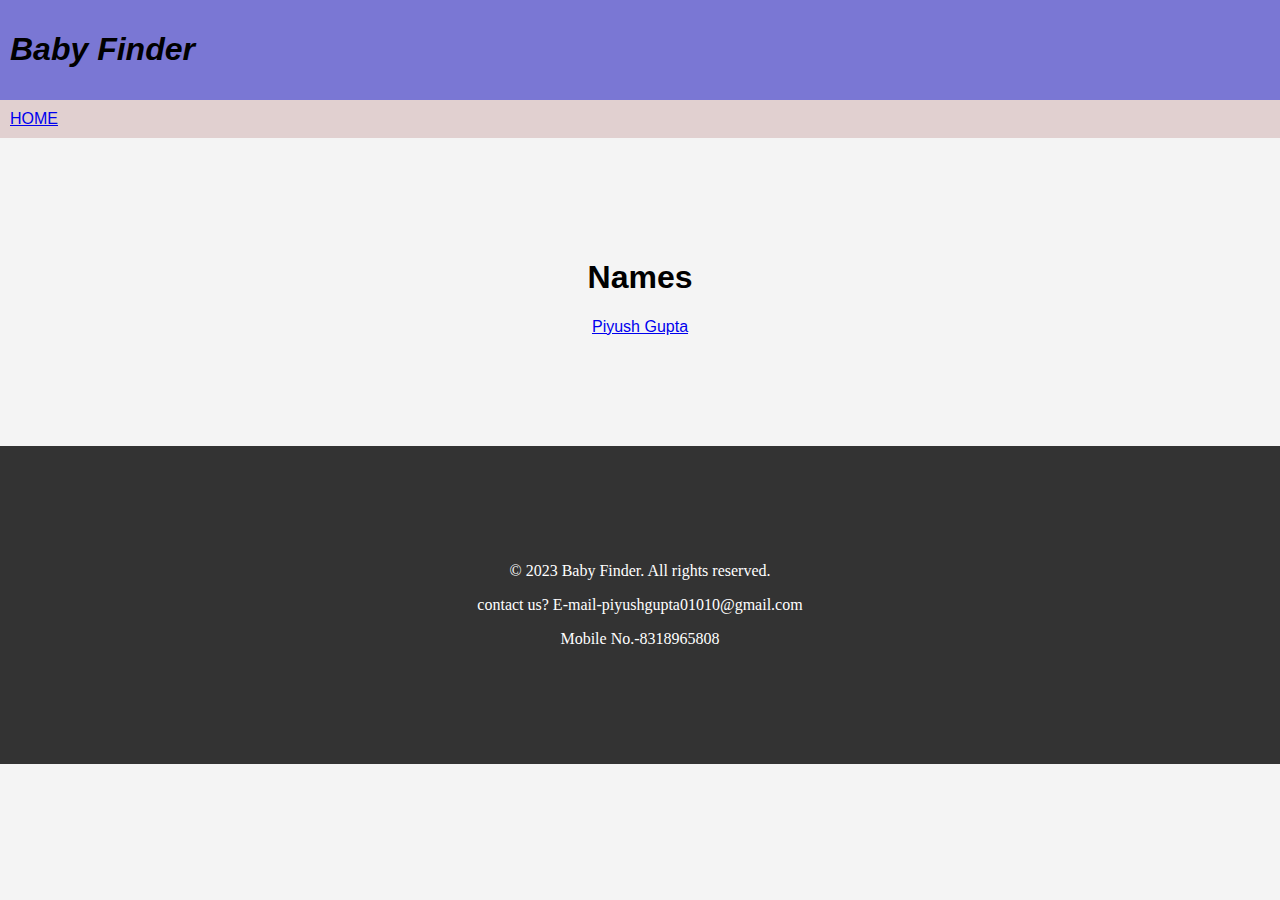
<file: index.html>
<!DOCTYPE html>
<html lang="en">
<head>
  <link rel="stylesheet" href="web1.css"> 
</head>
<body>
  <header>
    <h1>Baby Finder</h1>
  </header>
  <nav>
    <a href="index.html">HOME</a>
  </nav>
  <section>
    <article>
    <h1>Names</h1>
        <a href="web.html">Piyush Gupta</a> 
    </article>
  </section>

  <footer>
    <p>&copy; 2023 Baby Finder. All rights reserved.</p>
    <p>contact us? E-mail-piyushgupta01010@gmail.com</p>
    <p>Mobile No.-8318965808</p>

  </footer>

</body>
</html>
</file>
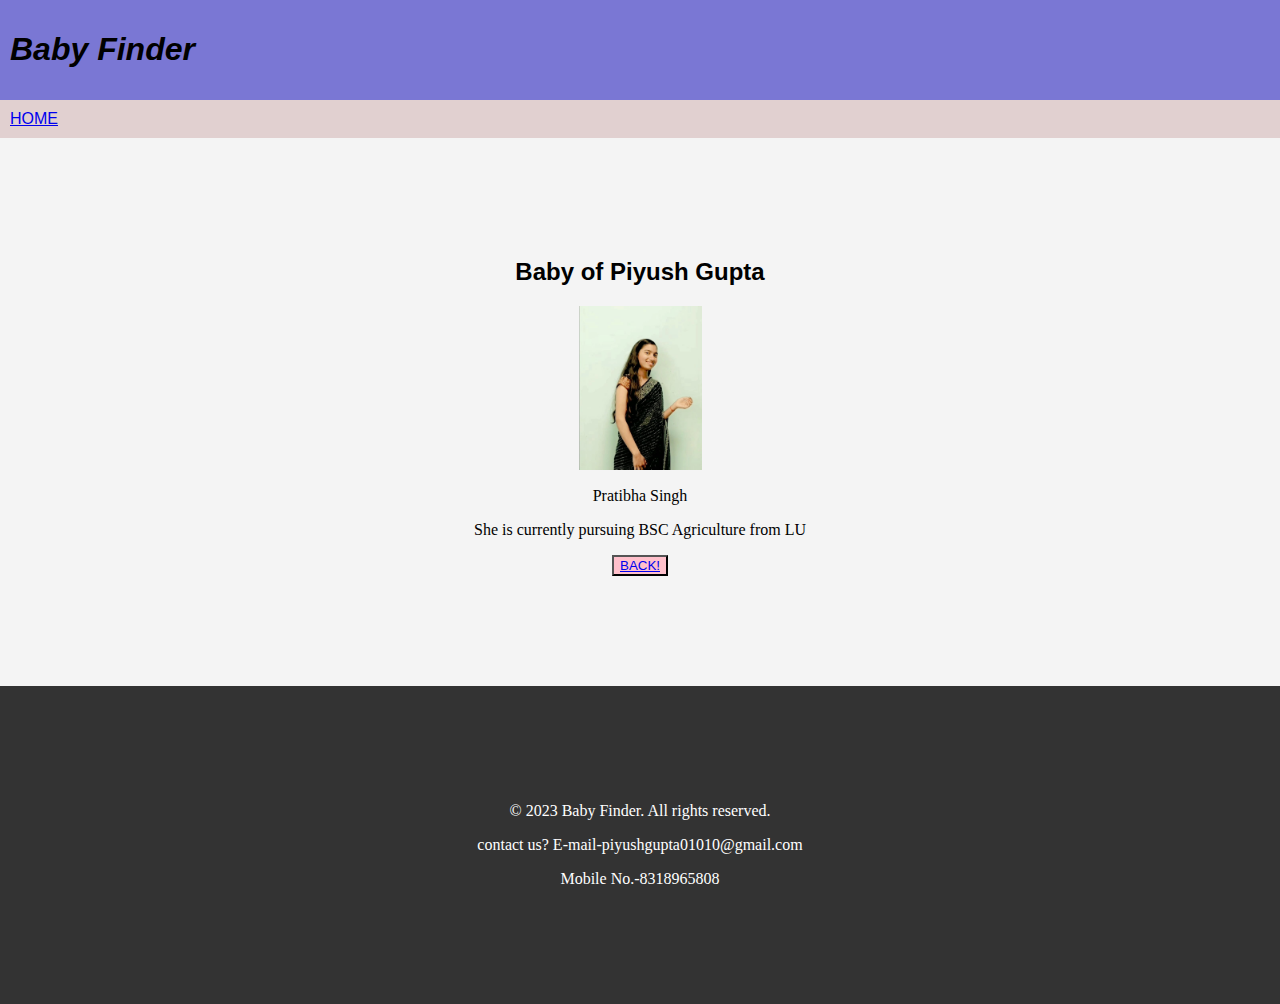
<file: baby.html>
<!DOCTYPE html>
<html lang="en">
<head>
  <link rel="stylesheet" href="web1.css"> 
</head>
<body>
  <header>
    <h1>Baby Finder</h1>
  </header>
  <nav>
    <a href="index.html">HOME</a>
  </nav>
  <section>
    <article>
      <h2>Baby of Piyush Gupta</h2>
      <div>
      <img src="pratibha.jpg" alt="image!">
      </div>
      <p>Pratibha Singh</p>
      <p>She is currently pursuing BSC Agriculture from LU</p>
      <button>
        <a href="web.html">BACK!</a> 
      </button>
      
    </article>
  </section>

  <footer>
    <p>&copy; 2023 Baby Finder. All rights reserved.</p>
    <p>contact us? E-mail-piyushgupta01010@gmail.com</p>
    <p>Mobile No.-8318965808</p>
  </footer>

</body>
</html>
</file>
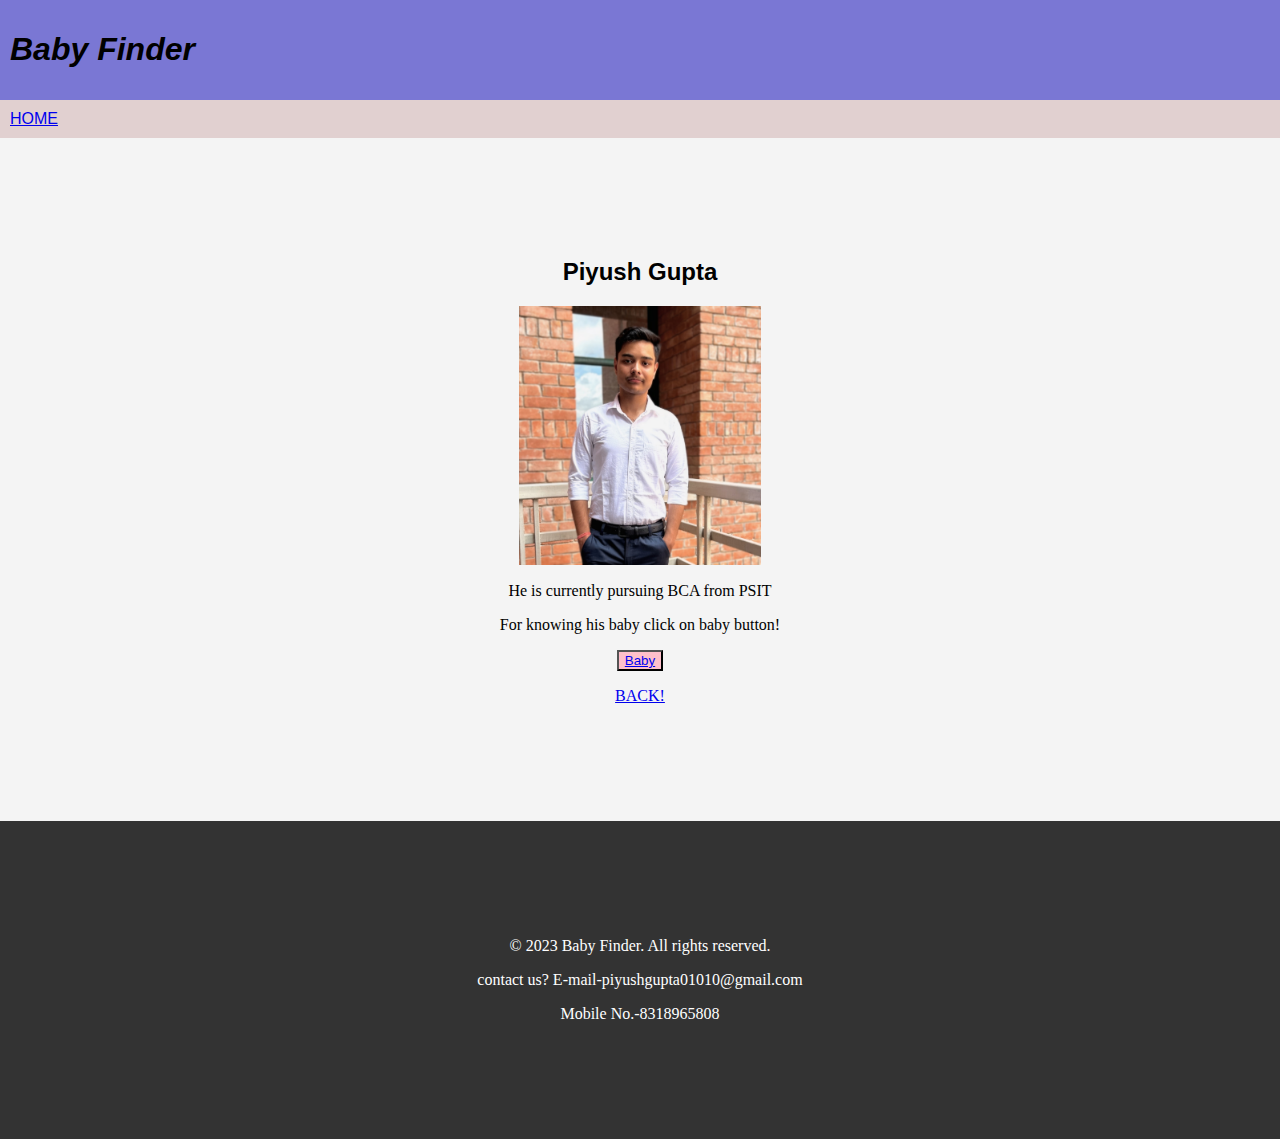
<file: web.html>
<!DOCTYPE html>
<html lang="en">
<head>
  <link rel="stylesheet" href="web1.css"> 
</head>
<body>
  <header>
    <h1>Baby Finder</h1>
  </header>
  <nav>
    <a href="index.html">HOME</a>
  </nav>
  <section>
    <article>
      <h2>Piyush Gupta</h2>
      <div>
      <img src="piyush.jpg" alt="image!">
      </div>
      <p>He is currently pursuing BCA from PSIT</p>
      <p>For knowing his baby click on baby button!</p>
      <button>
        <a href="baby.html">Baby</a> 
      </button>
      <P>
      <a href="index.html">BACK!</a>
      </P>
    </article>
  </section>

  <footer>
    <p>&copy; 2023 Baby Finder. All rights reserved.</p>
    <p>contact us? E-mail-piyushgupta01010@gmail.com</p>
    <p>Mobile No.-8318965808</p>
  </footer>

</body>
</html>
</file>
<file: web1.css>
body {
    font-family: Arial, sans-serif;
    margin: 0;
    padding: 0;
    background-color: #f4f4f4;
   
  }

  header {
    background-color: rgb(122, 119, 212);
    color: #000000;
    padding: 10px;
    text-align: left;
    font-style: italic;
  }

  nav {
    background-color: #e1d0d0;
    color: #b86c6c;
    padding: 10px;
    text-align: left;
  }

  section {
    
    padding: 100px;
    text-align: center;
   
  }

  article {
    margin-bottom: 10px;
  }

  footer {
    background-color: #333;
    color: #fff;
    padding: 100px;
    text-align: center;
  }
button{
    background-color: pink;
    color: aquamarine;
}
div {
    zoom: 20%;
}
p {
    font-family: 'Brush Script MT';
}
</file>
